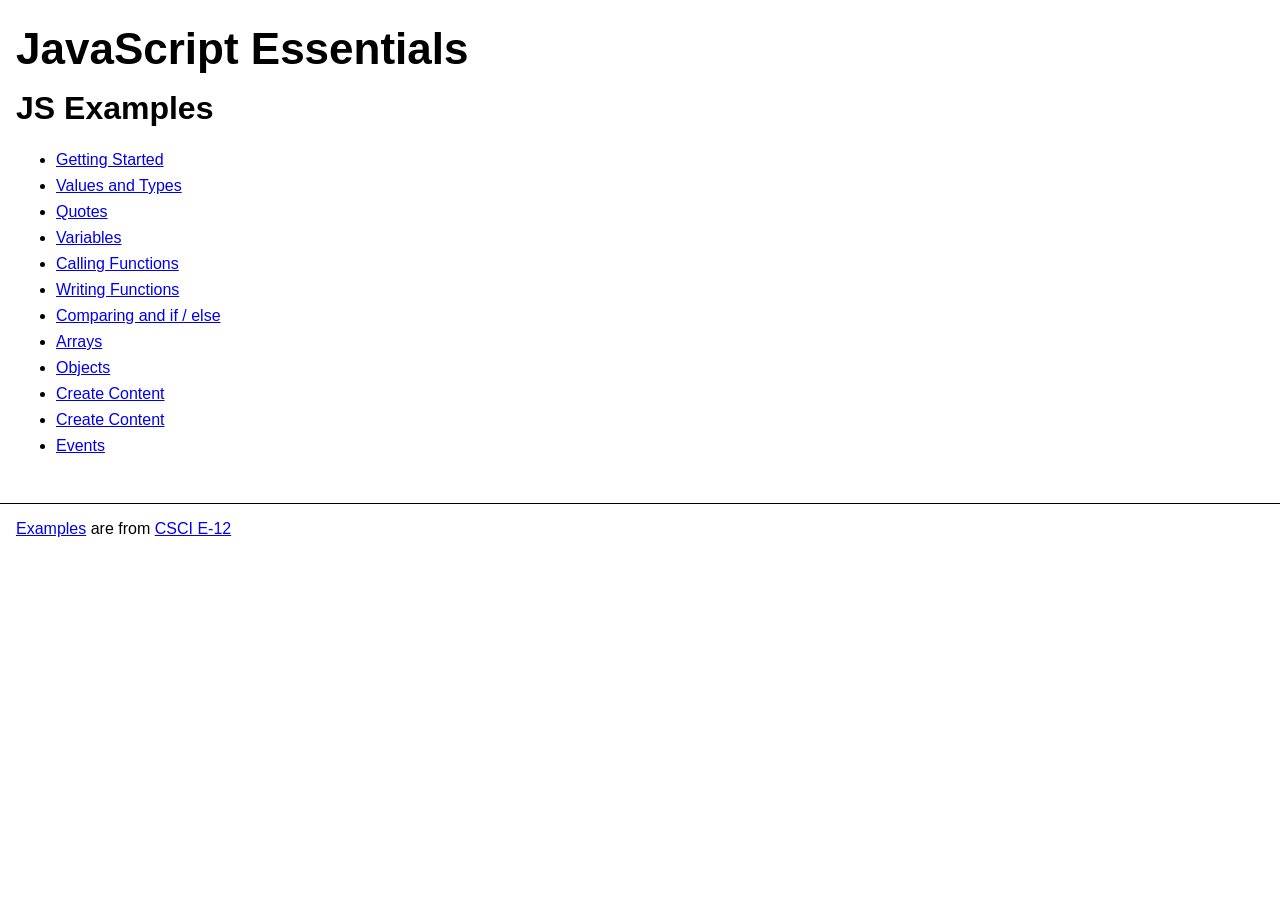
<file: index.html>
<!doctype html>
<html lang="en">

<head>
    <meta charset="UTF-8">
    <meta name="viewport" content="width=device-width, initial-scale=1.0">
    <title>JavaScript Essentials</title>
    <link rel="stylesheet" href="./styles/main.css" />
</head>

<body>
    <header>
        JavaScript Essentials
    </header>
    <main>
        <h1>JS Examples</h1>
        <ul>
            <li><a href="01-getting-started.html">Getting Started</a></li>
            <li><a href="02-values-and-types.html">Values and Types</a></li>
            <li><a href="03-quotes.html">Quotes</a></li>
            <li><a href="04-variables.html">Variables</a></li>
            <li><a href="05-calling-functions.html">Calling Functions</a></li>
            <li><a href="06-writing-functions.html">Writing Functions</a></li>
            <li><a href="07-if-else.html">Comparing and if / else</a></li>
            <li><a href="08-arrays.html">Arrays</a></li>       <li><a href="09-objects.html">Objects</a></li>
            <li><a href="10-create-content.html">Create Content</a></li>
                        <li><a href="11-dom-content-loaded.html">Create Content</a></li>            <li><a href="12-events.html">Events</a></li>
        </ul>

    </main>
    <footer><a href="./">Examples</a> are from <a href="https://cs12.net/">CSCI E-12</a></footer>
</body>

</html>
</file>
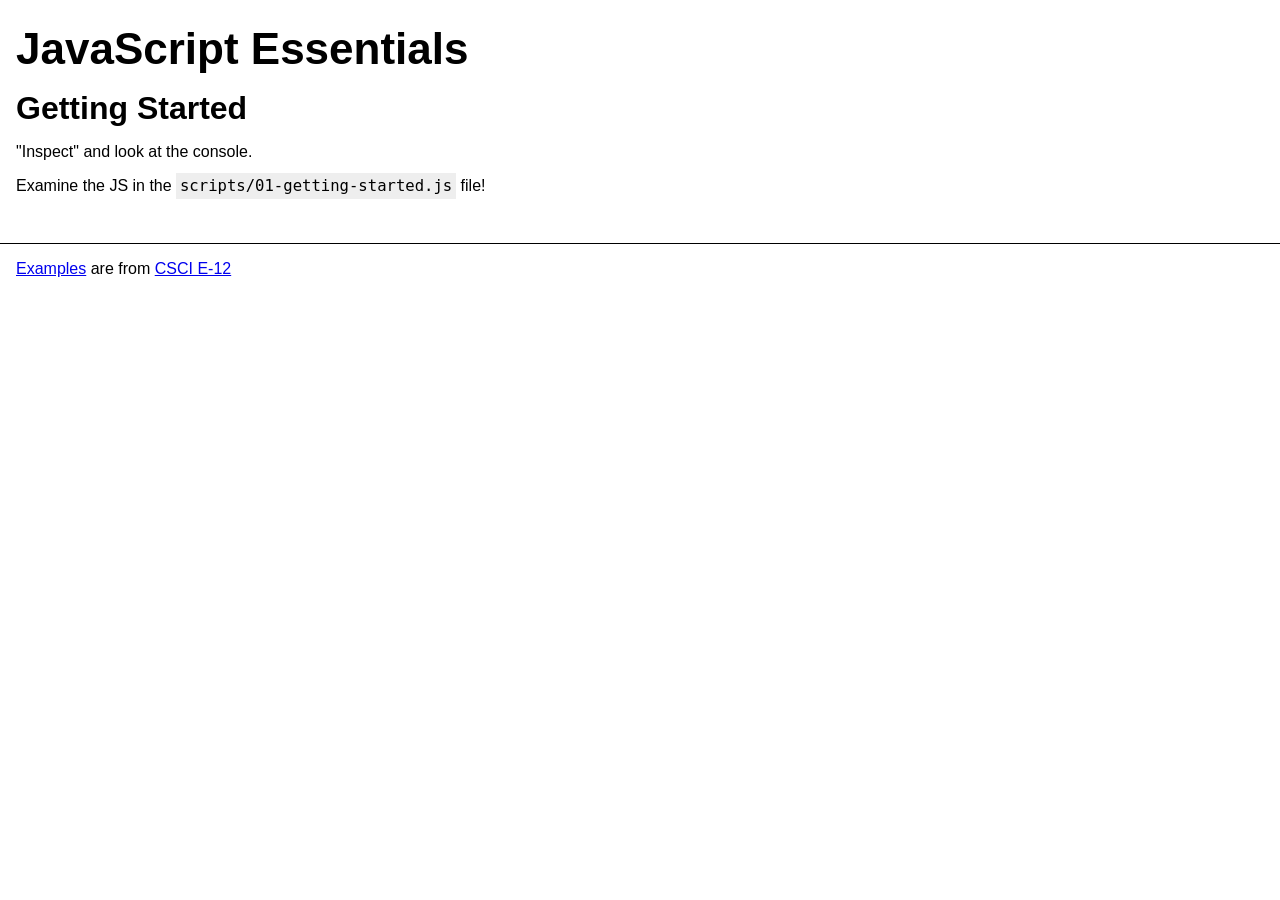
<file: 01-getting-started.html>
<!doctype html>
<html lang="en">

<head>
    <meta charset="UTF-8">
    <meta name="viewport" content="width=device-width, initial-scale=1.0">
    <title>JavaScript Essentials - Getting Started</title>
    <link rel="icon" type="image/x-icon" href="/favicon.png">
    <link rel="stylesheet" href="./styles/main.css" />
    <script src="./scripts/01-getting-started.js"> </script>
</head>

<body>
    <header>JavaScript Essentials</header>
    <main>
        <h1>Getting Started</h1>
        <p> "Inspect" and look at the console.</p>
        <p>Examine the JS in the <code>scripts/01-getting-started.js</code> file!</p>
    </main>
    <footer><a href="./">Examples</a> are from <a href="https://cs12.net/">CSCI E-12</a></footer>
</body>

</html>
</file>
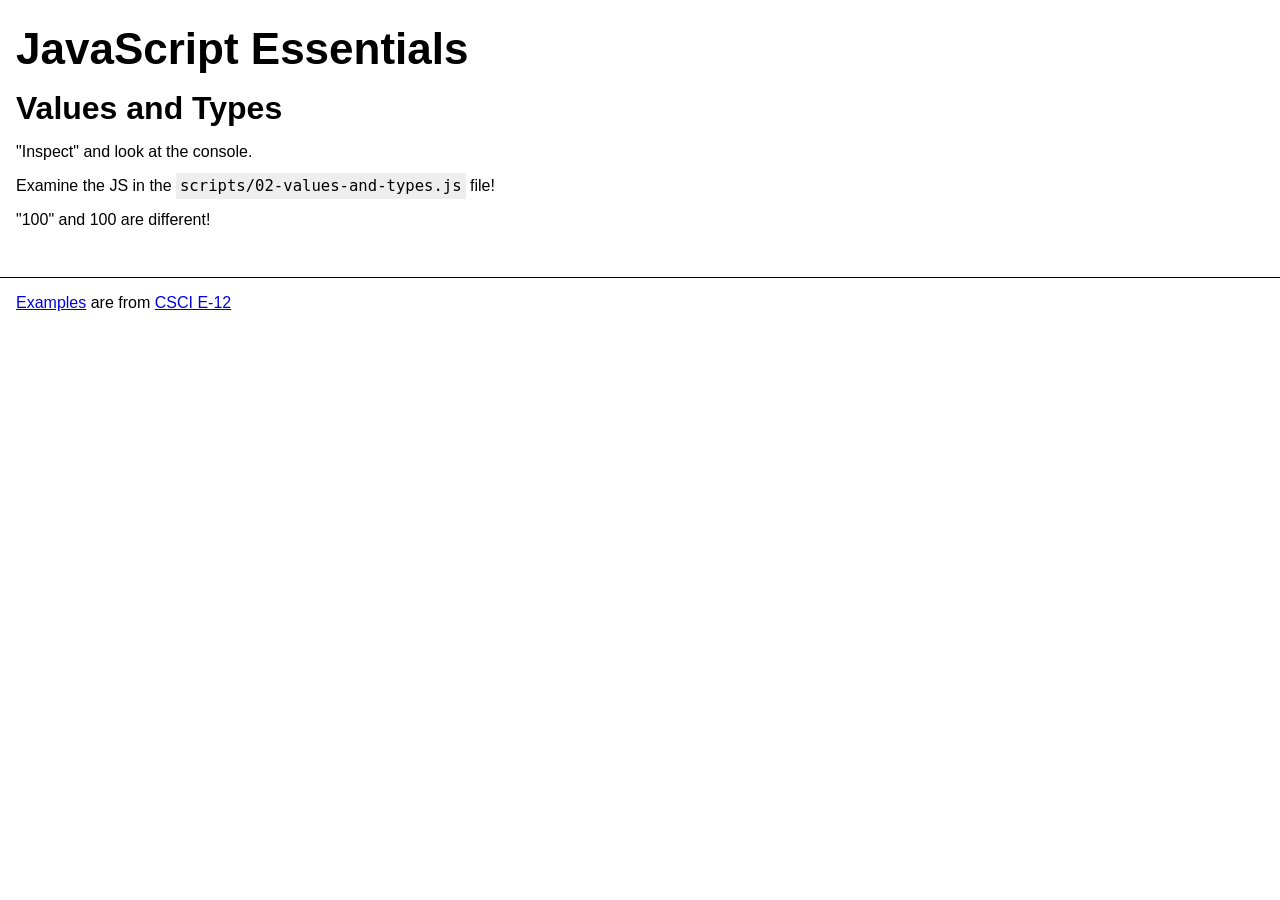
<file: 02-values-and-types.html>
<!doctype html>
<html lang="en">

<head>
    <meta charset="UTF-8">
    <meta name="viewport" content="width=device-width, initial-scale=1.0">
    <title>JavaScript Essentials - Values and Types</title>
    <link rel="icon" type="image/x-icon" href="/favicon.png">
    <link rel="stylesheet" href="./styles/main.css" />
    <script src="./scripts/02-values-and-types.js"> </script>
</head>

<body>
    <header>JavaScript Essentials</header>
    <main>
        <h1>Values and Types</h1>
        <p> "Inspect" and look at the console.</p>
        <p>Examine the JS in the <code>scripts/02-values-and-types.js</code> file!</p>
        <p>"100" and 100 are different!</p>
    </main>
    <footer><a href="./">Examples</a> are from <a href="https://cs12.net/">CSCI E-12</a></footer>
</body>

</html>
</file>
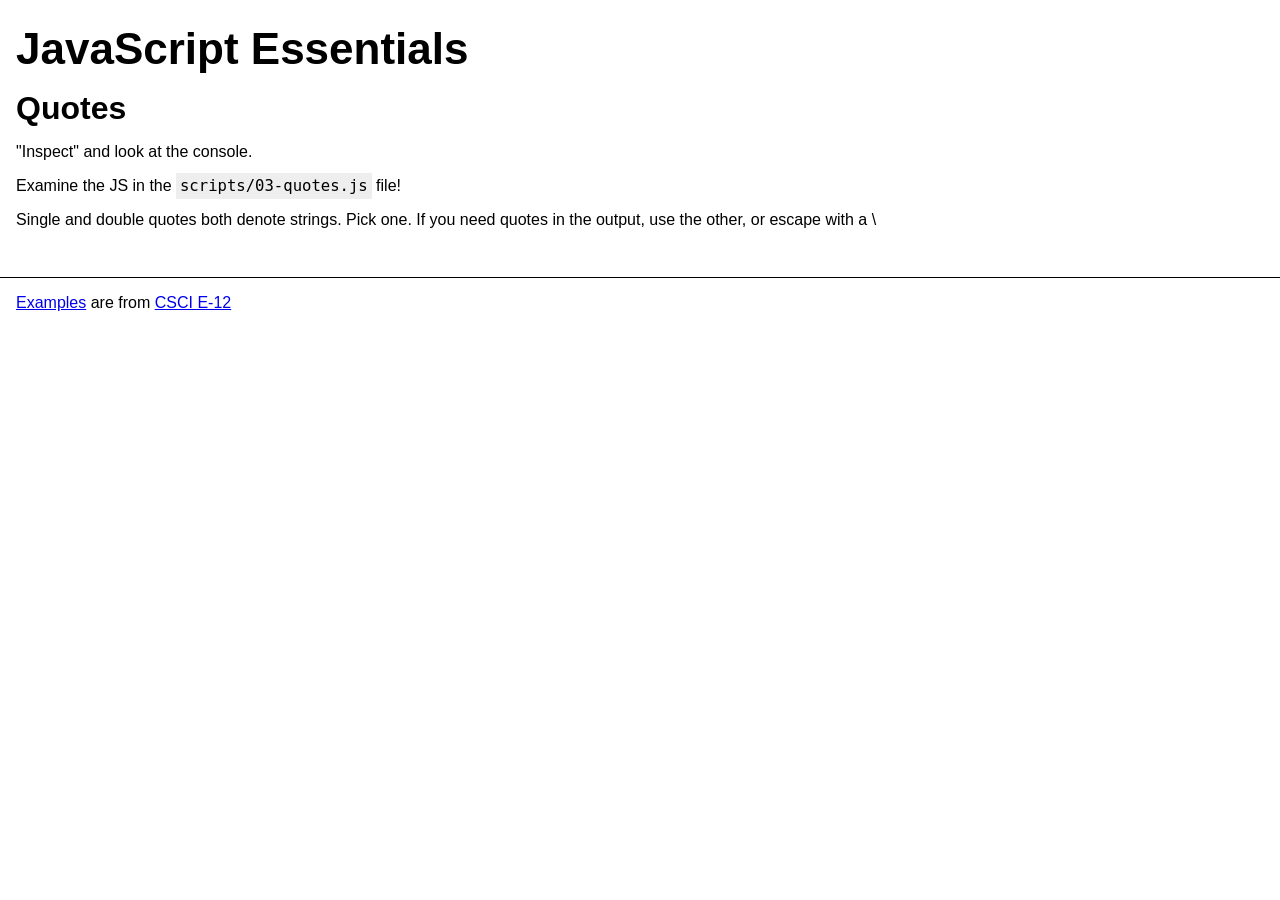
<file: 03-quotes.html>
<!doctype html>
<html lang="en">

<head>
    <meta charset="UTF-8">
    <meta name="viewport" content="width=device-width, initial-scale=1.0">
    <title>JavaScript Essentials - Quotes</title>
    <link rel="icon" type="image/x-icon" href="/favicon.png">
    <link rel="stylesheet" href="./styles/main.css" />
    <script src="./scripts/03-quotes.js"> </script>
</head>

<body>
    <header>JavaScript Essentials</header>
    <main>
        <h1>Quotes</h1>
        <p> "Inspect" and look at the console.</p>
        <p>Examine the JS in the <code>scripts/03-quotes.js</code> file!</p>
        <p>Single and double quotes both denote strings. Pick one. If you need quotes in the output, use the other, or
            escape with a \</p>
    </main>
    <footer><a href="./">Examples</a> are from <a href="https://cs12.net/">CSCI E-12</a></footer>
</body>

</html>
</file>
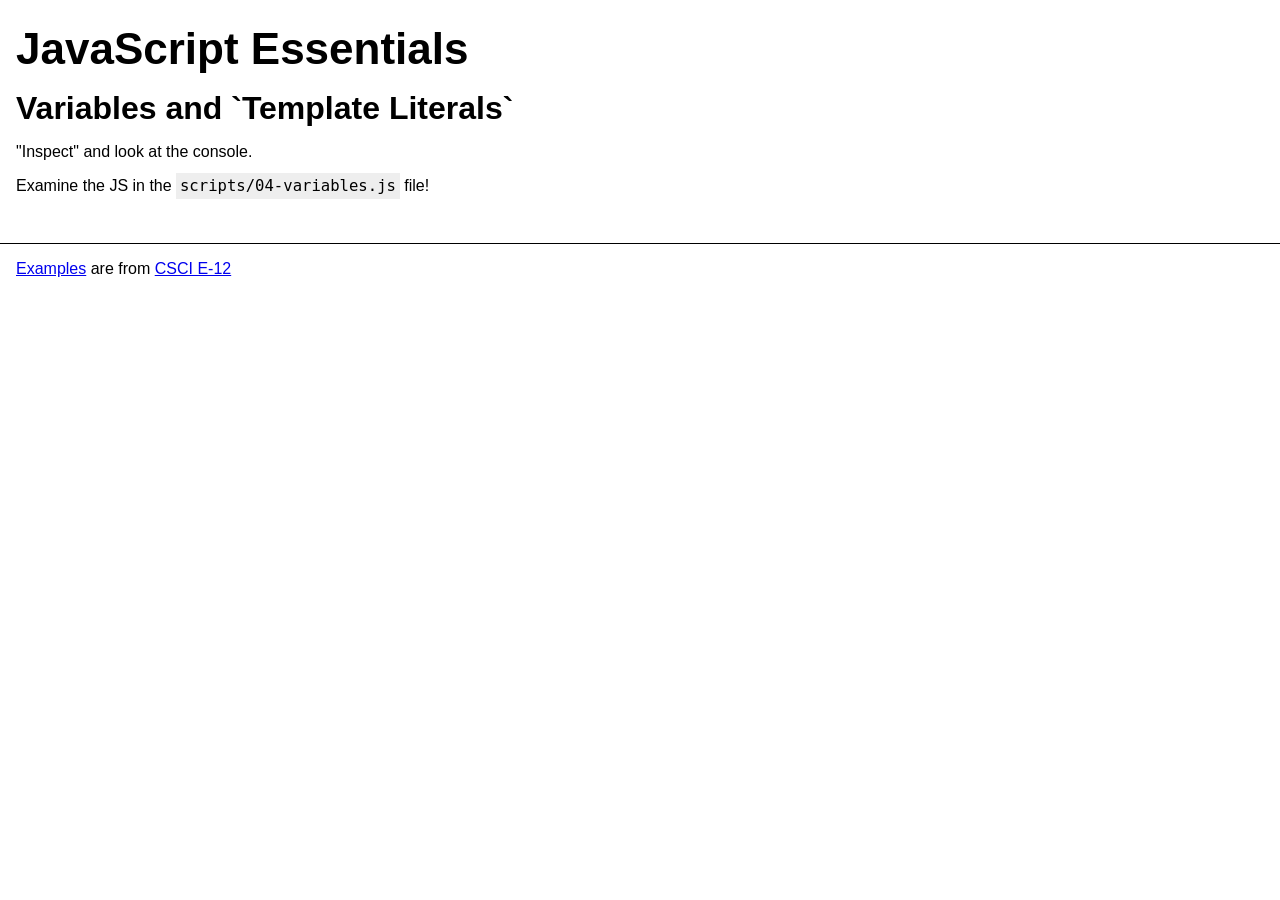
<file: 04-variables.html>
<!doctype html>
<html lang="en">

<head>
    <meta charset="UTF-8">
    <meta name="viewport" content="width=device-width, initial-scale=1.0">
    <title>JavaScript Essentials - Variables</title>
    <link rel="icon" type="image/x-icon" href="/favicon.png">
    <link rel="stylesheet" href="./styles/main.css" />
    <script src="./scripts/04-variables.js"> </script>
</head>

<body>
    <header>JavaScript Essentials</header>
    <main>
        <h1>Variables and `Template Literals`</h1>
        <p> "Inspect" and look at the console.</p>
        <p>Examine the JS in the <code>scripts/04-variables.js</code> file!</p>

    </main>
    <footer><a href="./">Examples</a> are from <a href="https://cs12.net/">CSCI E-12</a></footer>
</body>

</html>
</file>
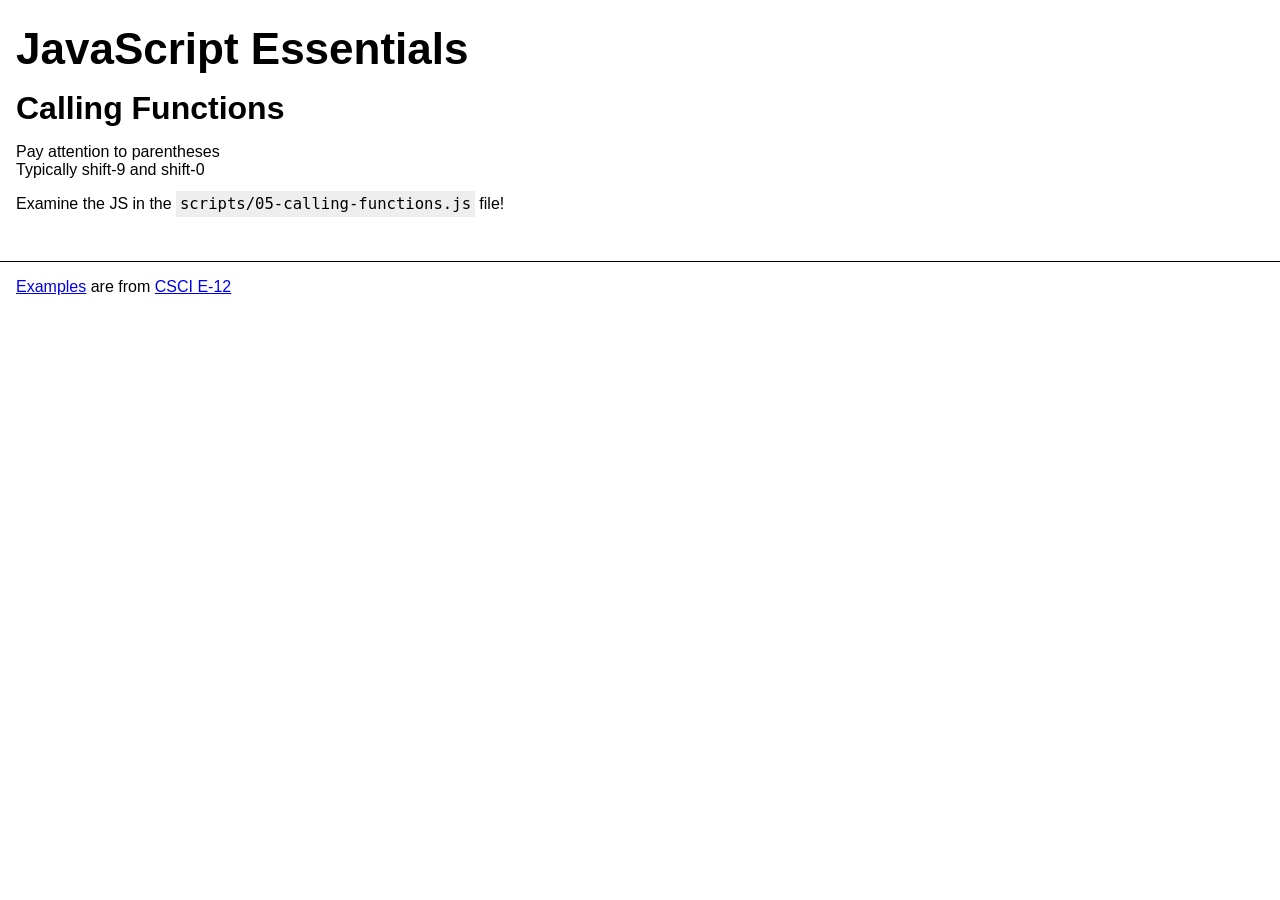
<file: 05-calling-functions.html>
<!doctype html>
<html lang="en">

<head>
    <meta charset="UTF-8">
    <meta name="viewport" content="width=device-width, initial-scale=1.0">
    <title>JavaScript Essentials - Calling Functions</title>
    <link rel="icon" type="image/x-icon" href="/favicon.png">
    <link rel="stylesheet" href="./styles/main.css" />
    <script src="./scripts/05-calling-functions.js"> </script>
</head>

<body>
    <header>JavaScript Essentials</header>
    <main>
        <h1>Calling Functions</h1>
        <p>Pay attention to parentheses<br/>
        Typically shift-9 and shift-0</p>
        <p>Examine the JS in the <code>scripts/05-calling-functions.js</code> file!</p>

    </main>
    <footer><a href="./">Examples</a> are from <a href="https://cs12.net/">CSCI E-12</a></footer>
</body>

</html>
</file>
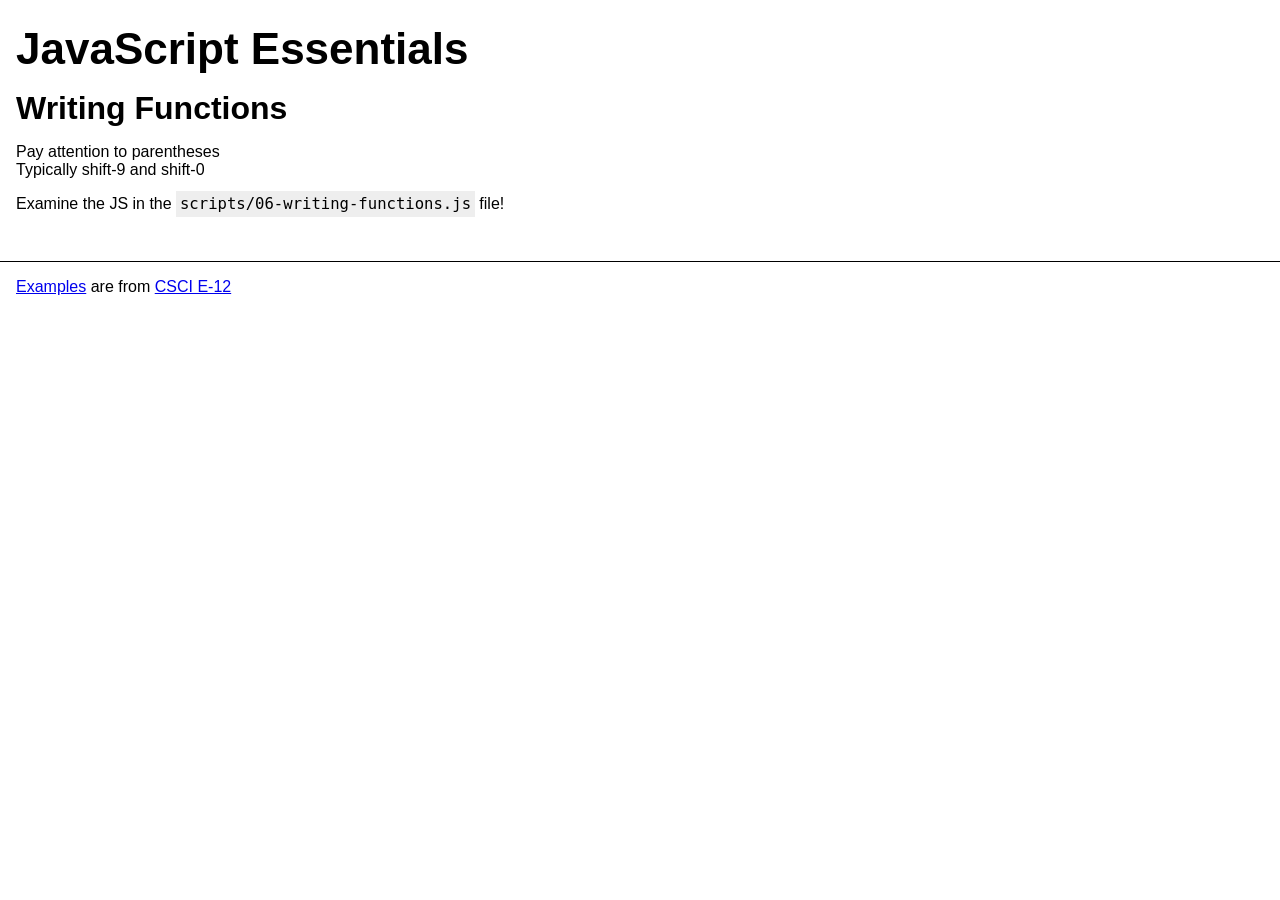
<file: 06-writing-functions.html>
<!doctype html>
<html lang="en">

<head>
    <meta charset="UTF-8">
    <meta name="viewport" content="width=device-width, initial-scale=1.0">
    <title>JavaScript Essentials - Writing FUnctions</title>
    <link rel="icon" type="image/x-icon" href="/favicon.png">
    <link rel="stylesheet" href="./styles/main.css" />
    <script src="./scripts/06-writing-functions.js"> </script>
</head>

<body>
    <header>JavaScript Essentials</header>
    <main>
        <h1>Writing Functions</h1>
        <p>Pay attention to parentheses<br/>
        Typically shift-9 and shift-0</p>
        <p>Examine the JS in the <code>scripts/06-writing-functions.js</code> file!</p>

    </main>
    <footer><a href="./">Examples</a> are from <a href="https://cs12.net/">CSCI E-12</a></footer>
</body>

</html>
</file>
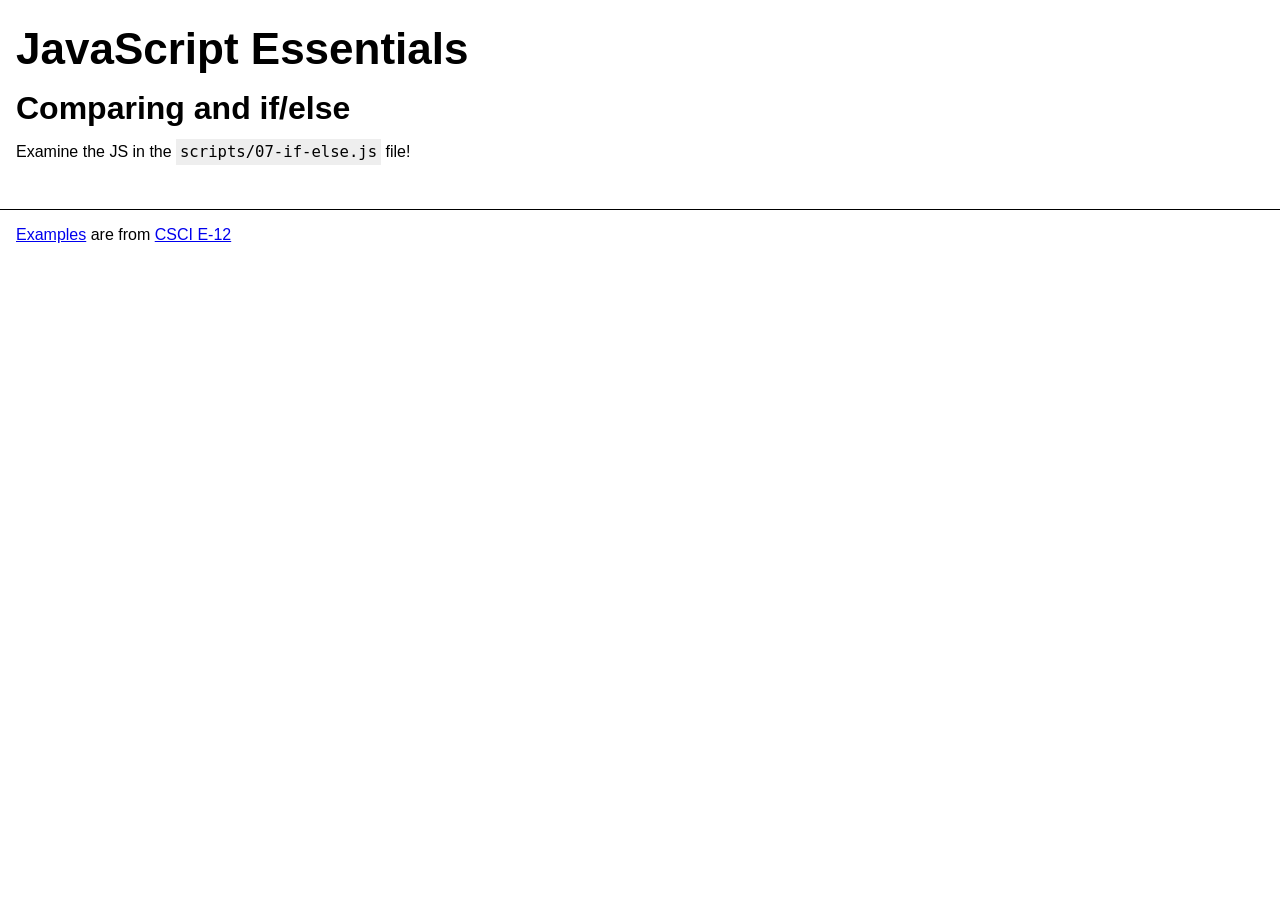
<file: 07-if-else.html>
<!doctype html>
<html lang="en">

<head>
    <meta charset="UTF-8">
    <meta name="viewport" content="width=device-width, initial-scale=1.0">
    <title>JavaScript Essentials - if/else</title>
    <link rel="icon" type="image/x-icon" href="/favicon.png">
    <link rel="stylesheet" href="./styles/main.css" />
    <script src="./scripts/07-if-else.js"> </script>
</head>

<body>
    <header>JavaScript Essentials</header>
    <main>
        <h1>Comparing and if/else</h1>
       
        <p>Examine the JS in the <code>scripts/07-if-else.js</code> file!</p>

    </main>
    <footer><a href="./">Examples</a> are from <a href="https://cs12.net/">CSCI E-12</a></footer>
</body>

</html>
</file>
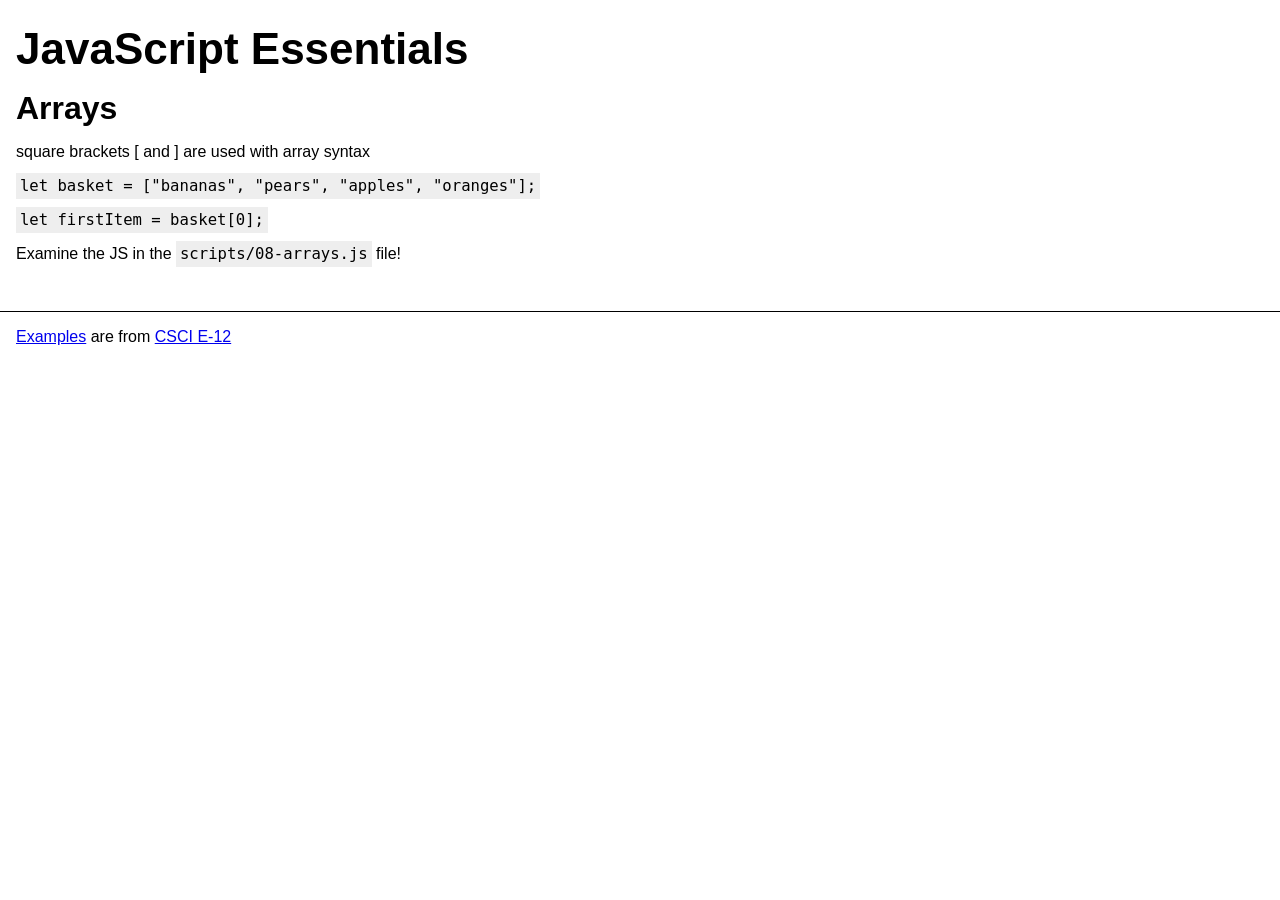
<file: 08-arrays.html>
<!doctype html>
<html lang="en">

<head>
    <meta charset="UTF-8">
    <meta name="viewport" content="width=device-width, initial-scale=1.0">
    <title>JavaScript Essentials - Arrays</title>
    <link rel="icon" type="image/x-icon" href="/favicon.png">
    <link rel="stylesheet" href="./styles/main.css" />
    <script src="./scripts/08-arrays.js"> </script>
</head>

<body>
    <header>JavaScript Essentials</header>
    <main>
        <h1>Arrays</h1>
        <p>square brackets [ and ] are used with array syntax
            </p>
            <p><code>let basket = ["bananas", "pears", "apples", "oranges"];</code></p>
<p><code>let firstItem = basket[0];</code></p>

        <p>Examine the JS in the <code>scripts/08-arrays.js</code> file!</p>

    </main>
    <footer><a href="./">Examples</a> are from <a href="https://cs12.net/">CSCI E-12</a></footer>
</body>

</html>
</file>
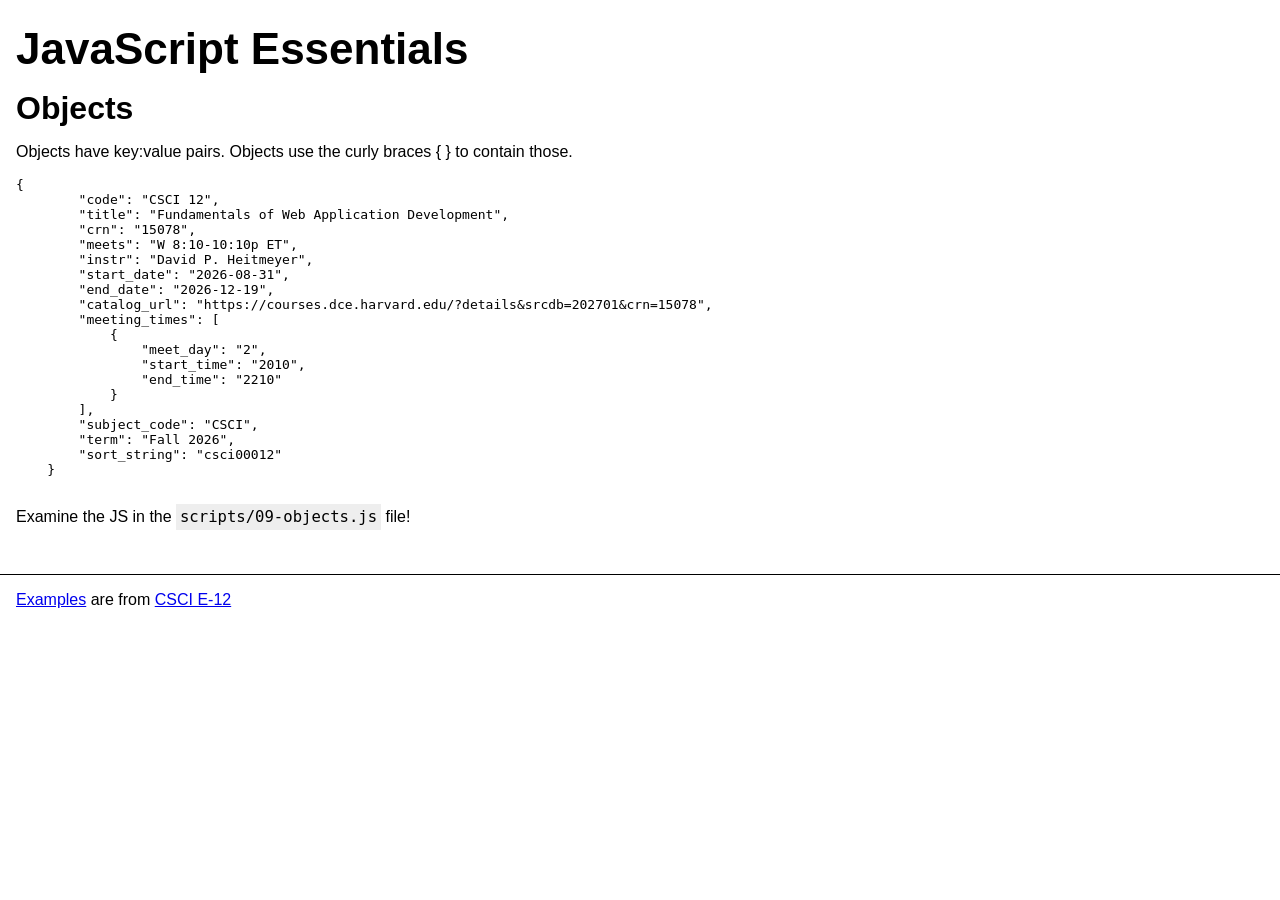
<file: 09-objects.html>
<!doctype html>
<html lang="en">

<head>
    <meta charset="UTF-8">
    <meta name="viewport" content="width=device-width, initial-scale=1.0">
    <title>JavaScript Essentials - Objects</title>
    <link rel="icon" type="image/x-icon" href="/favicon.png">
    <link rel="stylesheet" href="./styles/main.css" />
    <script src="./scripts/09-objects.js"> </script>
</head>

<body>
    <header>JavaScript Essentials</header>
    <main>
        <h1>Objects</h1>
        <p>Objects have key:value pairs.  Objects use the curly braces { } to contain those.</p>
        <pre>
{
        "code": "CSCI 12",
        "title": "Fundamentals of Web Application Development",
        "crn": "15078",
        "meets": "W 8:10-10:10p ET",
        "instr": "David P. Heitmeyer",
        "start_date": "2026-08-31",
        "end_date": "2026-12-19",
        "catalog_url": "https://courses.dce.harvard.edu/?details&srcdb=202701&crn=15078",
        "meeting_times": [
            {
                "meet_day": "2",
                "start_time": "2010",
                "end_time": "2210"
            }
        ],
        "subject_code": "CSCI",
        "term": "Fall 2026",
        "sort_string": "csci00012"
    }
        </pre>

        <p>Examine the JS in the <code>scripts/09-objects.js</code> file!</p>

    </main>
    <footer><a href="./">Examples</a> are from <a href="https://cs12.net/">CSCI E-12</a></footer>
</body>

</html>
</file>
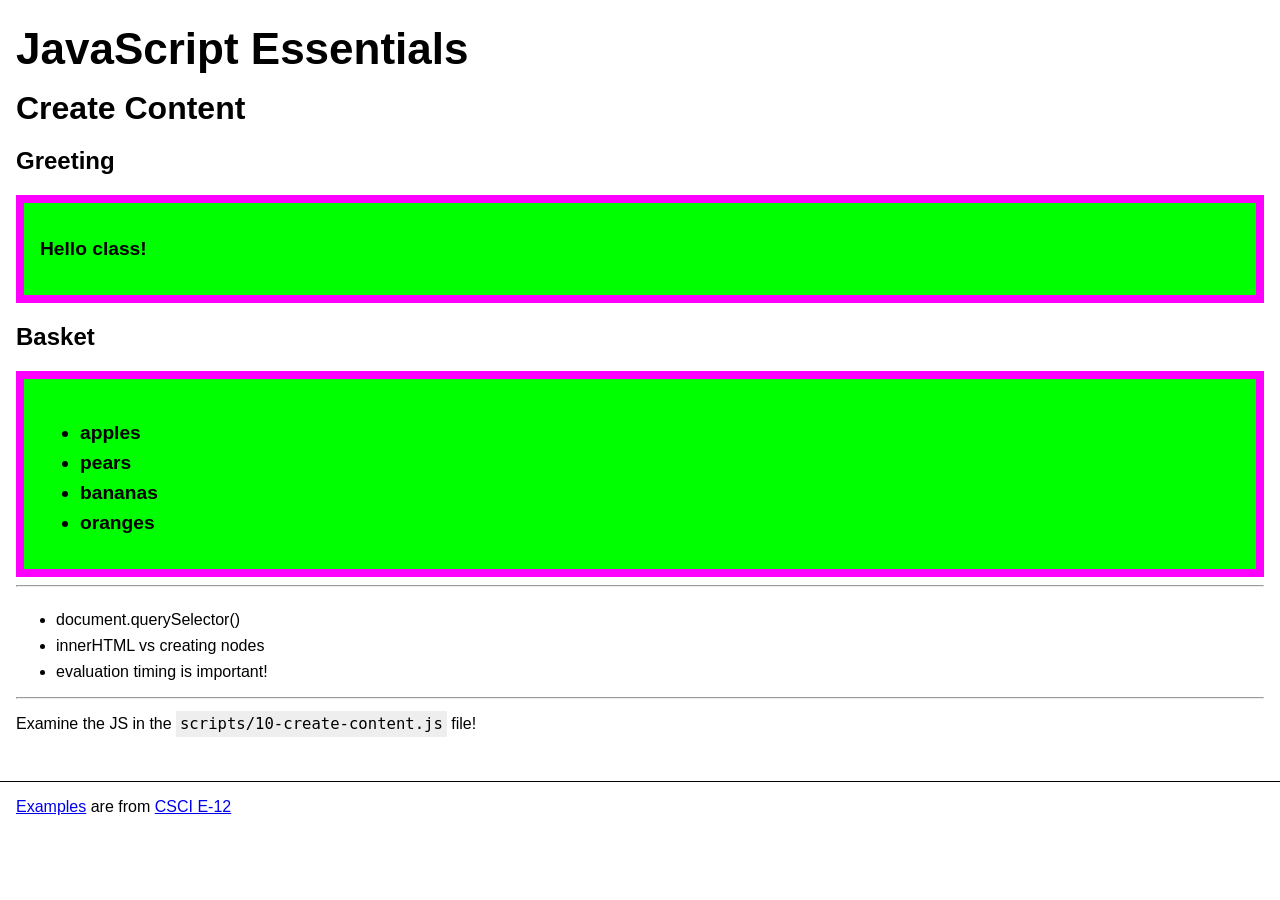
<file: 10-create-content.html>
<!doctype html>
<html lang="en">

<head>
    <meta charset="UTF-8">
    <meta name="viewport" content="width=device-width, initial-scale=1.0">
    <title>JavaScript Essentials - Create Content</title>
    <link rel="icon" type="image/x-icon" href="/favicon.png">
    <link rel="stylesheet" href="./styles/main.css" />
    <style>
        #greeting, #basket {
            padding: 1rem;
            background-color: lime;
            border: 0.5rem solid fuchsia;
            font-size: larger;
            font-weight: bold;
        }
    </style>
</head>

<body>
    <header>JavaScript Essentials</header>
    <main>
        <h1>Create Content</h1>
        <h2>Greeting</h2>
        <div id="greeting"> </div>

        <h2>Basket</h2>
        <div id="basket"> </div>
        <hr />
<ul>
    <li>document.querySelector()</li>
    <li>innerHTML vs creating nodes</li>
    <li>evaluation timing is important!</li>
</ul>
        <hr/>
        <p>Examine the JS in the <code>scripts/10-create-content.js</code> file!</p>

    </main>
    <footer><a href="./">Examples</a> are from <a href="https://cs12.net/">CSCI E-12</a></footer>

    <script src="./scripts/10-create-content.js"> </script>
</body>

</html>
</file>
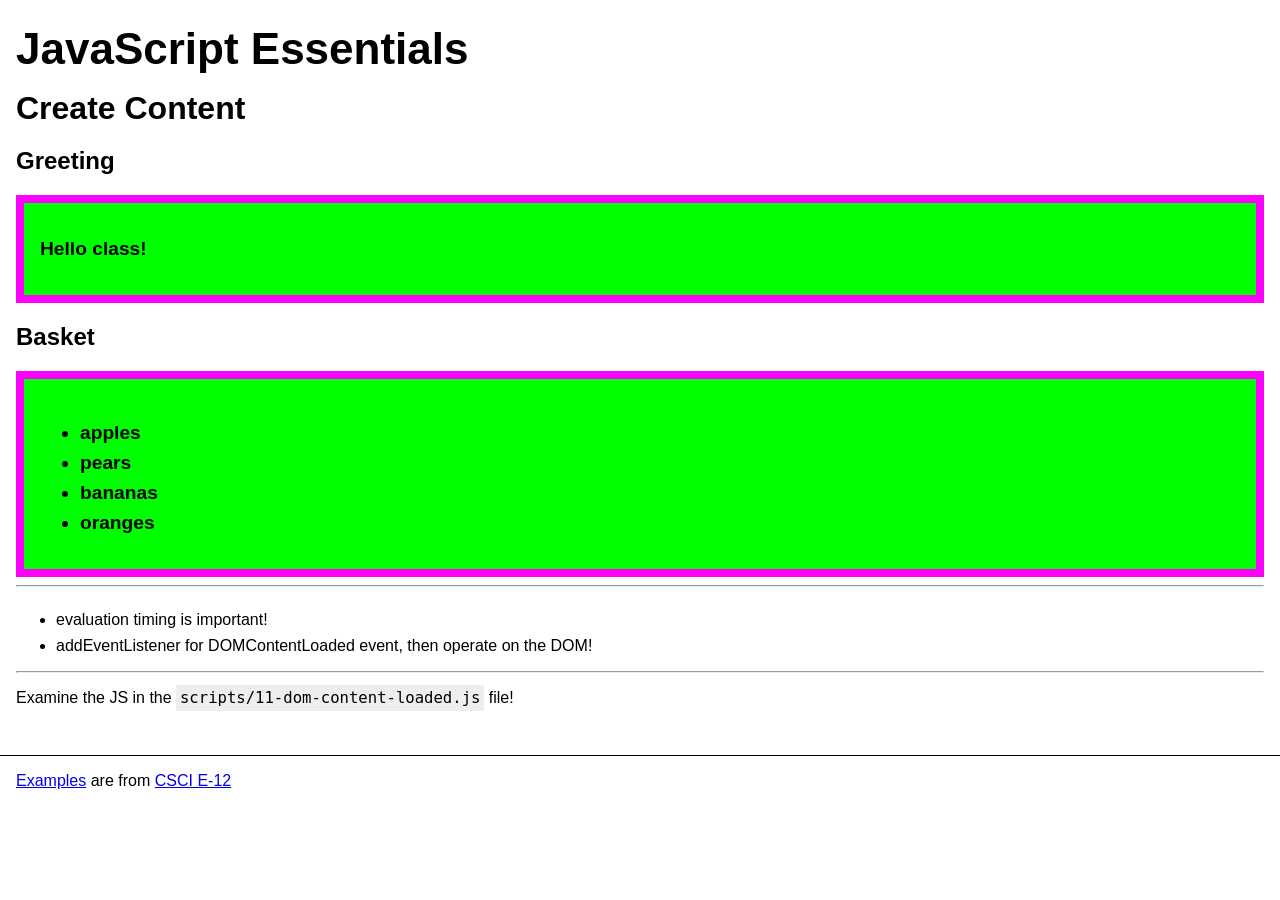
<file: 11-dom-content-loaded.html>
<!doctype html>
<html lang="en">

<head>
    <meta charset="UTF-8">
    <meta name="viewport" content="width=device-width, initial-scale=1.0">
    <title>JavaScript Essentials - Create Content</title>
    <link rel="icon" type="image/x-icon" href="/favicon.png">
    <link rel="stylesheet" href="./styles/main.css" />
    <style>
        #greeting, #basket {
            padding: 1rem;
            background-color: lime;
            border: 0.5rem solid fuchsia;
            font-size: larger;
            font-weight: bold;
        }
    </style>
    <script src="./scripts/11-dom-content-loaded.js"> </script>
</head>

<body>
    <header>JavaScript Essentials</header>
    <main>
        <h1>Create Content</h1>
        <h2>Greeting</h2>
        <div id="greeting"> </div>

        <h2>Basket</h2>
        <div id="basket"> </div>
        <hr />
<ul>
    <li>evaluation timing is important!</li>
    <li>addEventListener for DOMContentLoaded event, then operate on the DOM!</li>
</ul>
        <hr/>
        <p>Examine the JS in the <code>scripts/11-dom-content-loaded.js</code> file!</p>

    </main>
    <footer><a href="./">Examples</a> are from <a href="https://cs12.net/">CSCI E-12</a></footer>

</body>

</html>
</file>
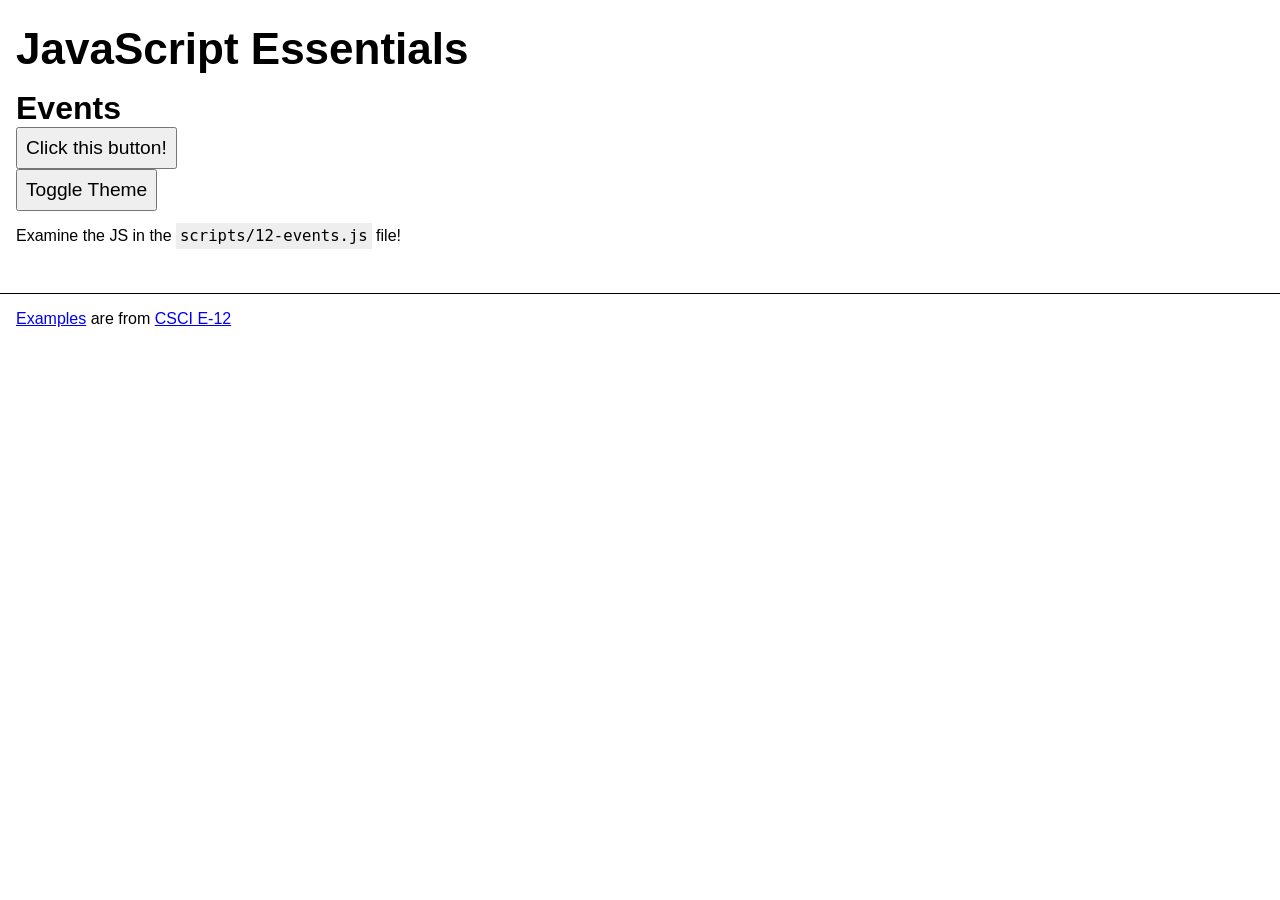
<file: 12-events.html>
<!doctype html>
<html lang="en">

<head>
    <meta charset="UTF-8">
    <meta name="viewport" content="width=device-width, initial-scale=1.0">
    <title>JavaScript Essentials - Events</title>
    <link rel="icon" type="image/x-icon" href="/favicon.png">
    <link rel="stylesheet" href="./styles/main.css" />
    <style>
        button {
            display: block;
            scroll-margin-top: 1rem;
            font-size: larger;
            padding: 0.5rem;
        }

        body.night {
            background-color: black;
            color: white;
        }
    </style>
    <script src="./scripts/12-events.js"> </script>
</head>

<body>
    <header>JavaScript Essentials</header>
    <main>
        <h1>Events</h1>
        <button onclick="console.log('button clicked')">Click this button!</button>

        <button id="toggle-theme">Toggle Theme</button>

        <p>Examine the JS in the <code>scripts/12-events.js</code> file!</p>

    </main>
    <footer><a href="./">Examples</a> are from <a href="https://cs12.net/">CSCI E-12</a></footer>

</body>

</html>
</file>
<file: styles/main.css>
body {
    font-family: arial, helvetica, sans-serif;
    margin: 0;
    padding: 0;
}

main {
    padding: 1rem 1rem 1rem 1rem;
}

header {
    font-weight: bold;
    font-size: 2.75rem;
    padding: 1.5rem 1rem 0 1rem;
}

h1 {
    padding: 0; 
    margin: 0;
}

li { padding-block-start: 0.5rem;}

footer {
    margin: 1rem 0 0 0;
    border-block-start: thin solid black;
    padding: 1rem;
}

code {
    font-size: larger;
    background-color: #eee;
    padding: 0.25em;
}
</file>
